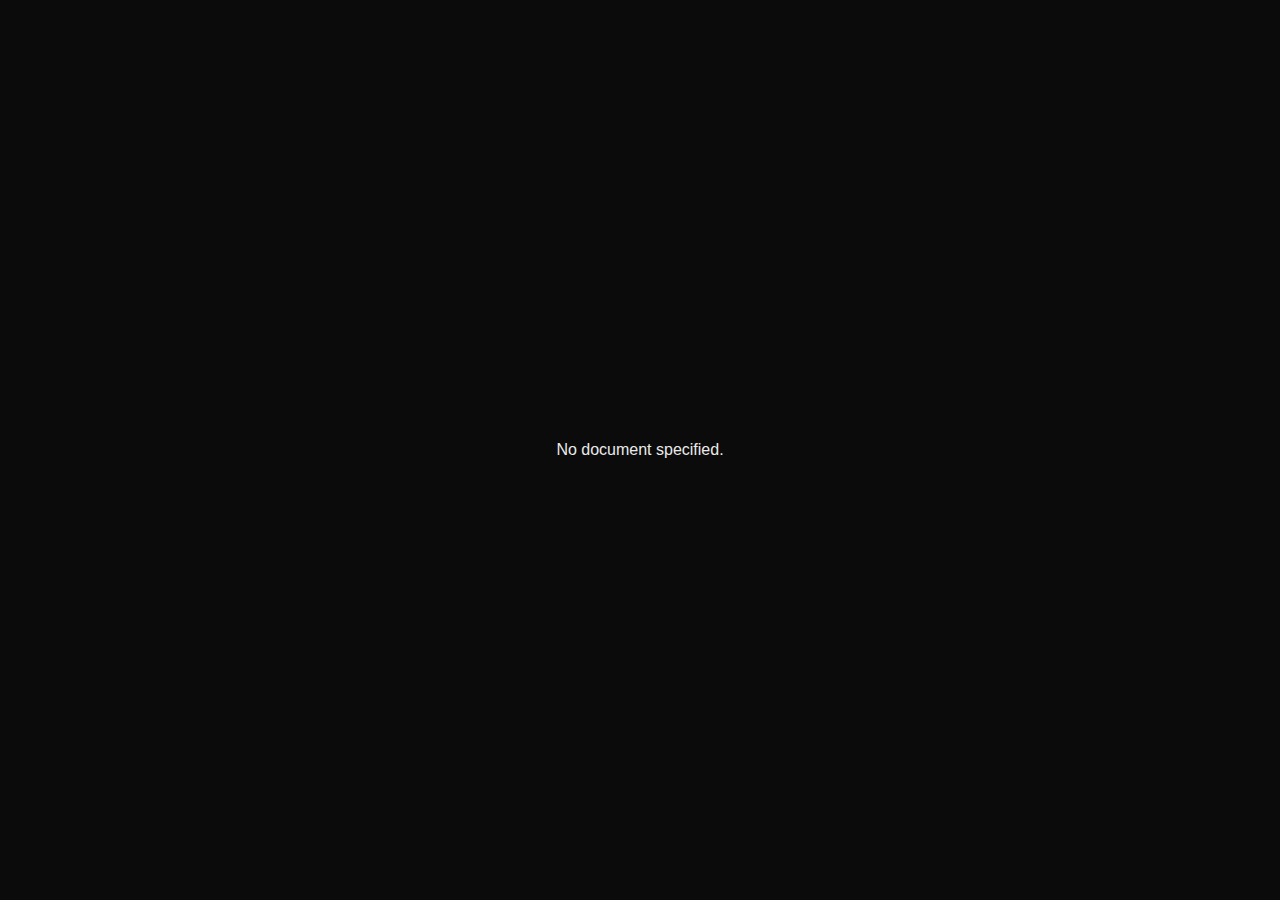
<file: public/pdf.html>
<!doctype html>
<html lang="en">
  <head>
    <meta charset="UTF-8" />
    <meta name="viewport" content="width=device-width, initial-scale=1.0" />
    <title>Document</title>
    <link rel="icon" type="image/webp" href="/logo.webp" />
    <style>
      html, body { height: 100%; margin: 0; background: #0b0b0b; }
      iframe { width: 100%; height: 100%; border: 0; background: #0b0b0b; }
      .fallback { display: flex; height: 100%; align-items: center; justify-content: center; font-family: -apple-system, BlinkMacSystemFont, 'Segoe UI', Roboto, Arial, sans-serif; color: #eaeaea; }
    </style>
  </head>
  <body>
    <div id="app" class="fallback">Loading…</div>
    <script>
      (function () {
        const params = new URLSearchParams(window.location.search);
        const src = params.get('src');
        if (!src) {
          document.getElementById('app').textContent = 'No document specified.';
          return;
        }
        const iframe = document.createElement('iframe');
        iframe.src = src;
        iframe.setAttribute('title', 'Document');
        iframe.setAttribute('loading', 'eager');
        const app = document.getElementById('app');
        app.parentNode.replaceChild(iframe, app);
      })();
    </script>
  </body>
  </html>
</file>
